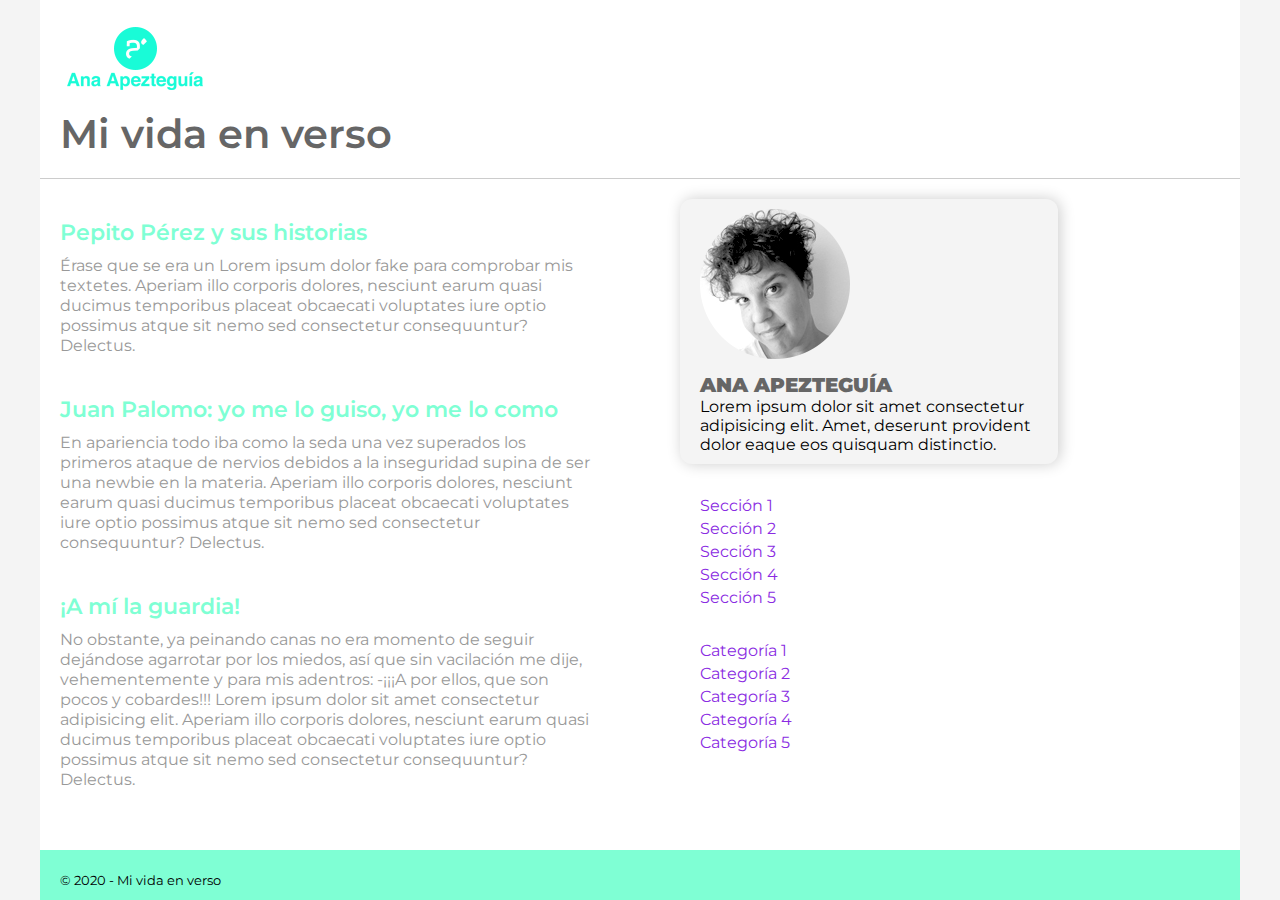
<file: docs/index.html>
<!DOCTYPE html>
<html lang="en">
<head>
    <meta charset="UTF-8">
    <meta name="viewport" content="width=device-width, initial-scale=1.0">
    <link rel="preconnect" href="https://fonts.gstatic.com">
<link href="https://fonts.googleapis.com/css2?family=Montserrat:ital,wght@0,200;0,400;0,600;0,900;1,200;1,400;1,600;1,900&display=swap" rel="stylesheet">
    <link rel="stylesheet" href="./assets/css/main.css">
    <link rel="icon" href="./assets/images/miFavicon.png" />
    <title>Ejercicio repaso final</title>
</head>
<body>
    <div class="wrapper">
        <header class="header">
          <div class="header__pageContainer">
            <img src="./assets/images/miLogoFake.png" alt="logo blog" class="header__pageContainer--logo">
            <h1 class="header__pageContainer--claim">Mi vida en verso</h1>
          </div>
        </header>

        <main class="main">
          <div class="main__pageContainer">
          <section class="post">
              <div class="post__item">
                  <h2 class="post__item--title">Pepito Pérez y sus historias</h2>
                  <p class=" post__item--text">Érase que se era un Lorem ipsum dolor fake para comprobar mis textetes. Aperiam illo corporis dolores, nesciunt earum quasi ducimus temporibus placeat obcaecati voluptates iure optio possimus atque sit nemo sed consectetur consequuntur? Delectus.</p>
              </div>
              <div class="post__item">
                  <h2 class="post__item--title">Juan Palomo: yo me lo guiso, yo me lo como</h2>
                  <p class=" post__item--text">En apariencia todo iba como la seda una vez superados los primeros ataque de nervios debidos a la inseguridad supina de ser una newbie en la materia. Aperiam illo corporis dolores, nesciunt earum quasi ducimus temporibus placeat obcaecati voluptates iure optio possimus atque sit nemo sed consectetur consequuntur? Delectus.</p>
              </div>
              <div class="post__item">
                  <h2 class="post__item--title">¡A mí la guardia!</h2>
                  <p class=" post__item--text">No obstante, ya peinando canas no era momento de seguir dejándose agarrotar por los miedos, así que sin vacilación me dije, vehementemente y para mis adentros: -¡¡¡A por ellos, que son pocos y cobardes!!! Lorem ipsum dolor sit amet consectetur adipisicing elit. Aperiam illo corporis dolores, nesciunt earum quasi ducimus temporibus placeat obcaecati voluptates iure optio possimus atque sit nemo sed consectetur consequuntur? Delectus.</p>
              </div>
          </section>
          <section class="secondary-content">
              <aside class="author">
                  <img src="./assets/images/itsMe.png" alt="author picture" class="author__img">
                  <h2 class="author__title">Ana apezteguía</h2>
                  <p class="author__text">Lorem ipsum dolor sit amet consectetur adipisicing elit. Amet, deserunt provident dolor eaque eos quisquam distinctio.</p>
              </aside>
              <aside class="menu">
              <nav class="menu__sections">
                  <ul>
                      <li><a href="#" class="menu__link">Sección 1</a></li>
                      <li><a href="#" class="menu__link">Sección 2</a></li>
                      <li><a href="#" class="menu__link">Sección 3</a></li>
                      <li><a href="#" class="menu__link">Sección 4</a></li>
                      <li><a href="#" class="menu__link">Sección 5</a></li>
                  </ul>
             </nav>
             <nav class="menu__categories">
                  <ul>
                      <li><a href="#" class="menu__link">Categoría 1</a></li>
                      <li><a href="#" class="menu__link">Categoría 2</a></li>
                      <li><a href="#" class="menu__link">Categoría 3</a></li>
                      <li><a href="#" class="menu__link">Categoría 4</a></li>
                      <li><a href="#" class="menu__link">Categoría 5</a></li>

                  </ul>
              </nav>
            </aside>
          </section>
        </div>
        </main>
        <footer class="footer">
          <div class="footer__pageContainer">
            <small>© 2020 - Mi vida en verso</small>
          </div>
        </footer>
    </div>
</body>
</html>
</file>
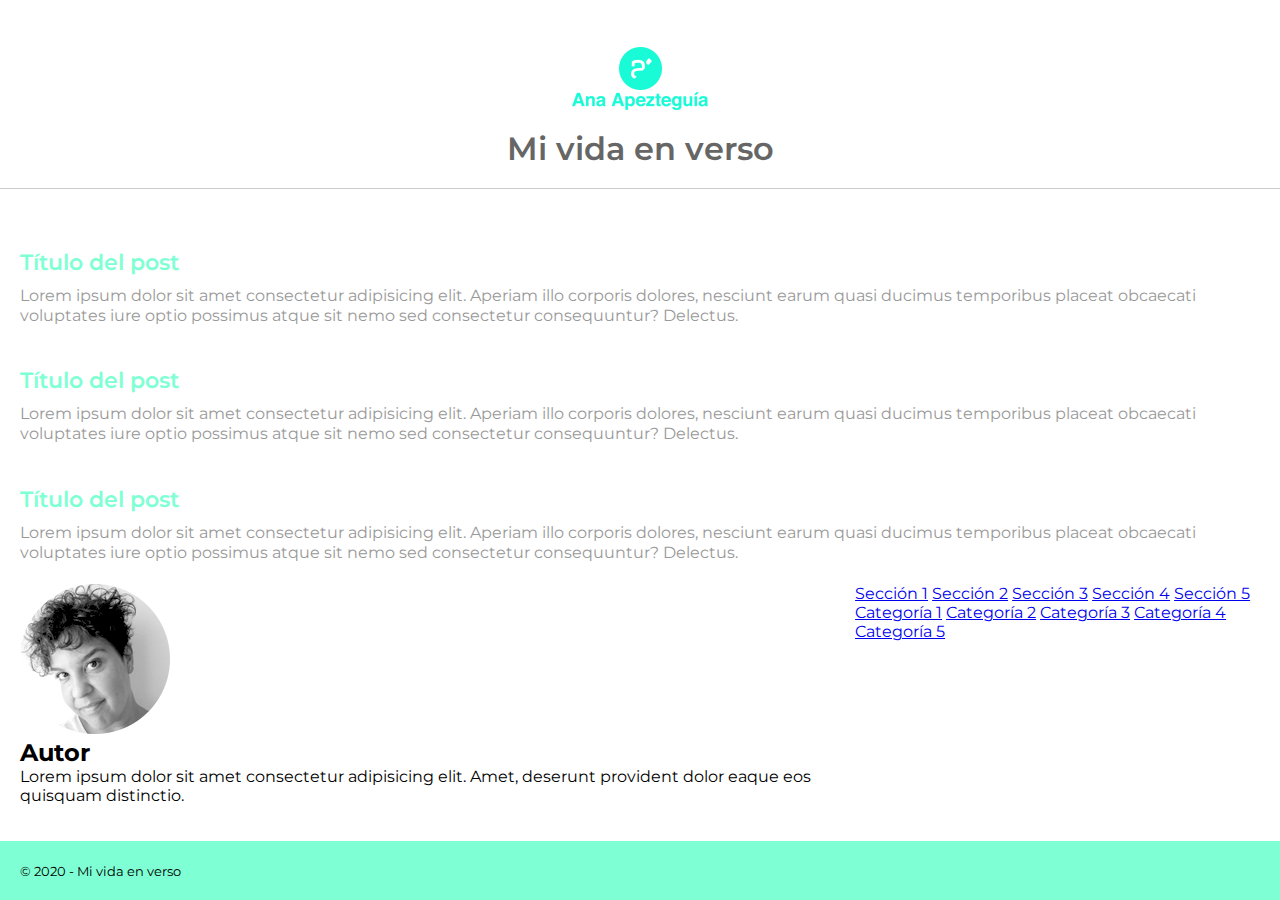
<file: ejercicio-repaso-final/index.html>
<!DOCTYPE html>
<html lang="en">
<head>
    <meta charset="UTF-8">
    <meta name="viewport" content="width=device-width, initial-scale=1.0">
    <link rel="preconnect" href="https://fonts.gstatic.com">
<link href="https://fonts.googleapis.com/css2?family=Montserrat:ital,wght@0,200;0,400;0,600;0,900;1,200;1,400;1,600;1,900&display=swap" rel="stylesheet">
    <link rel="stylesheet" href="./styles/main.css">
    <link rel="icon" href="./images/miFavicon.png" />
    <title>Ejercicio repaso final</title>
</head>
<body>
    <div class="wrapper">
        <header class="header">
            <img src="./images/miLogoFake.png" alt="logo blog" class="header__logo">
            <h1 class="header__claim">Mi vida en verso</h1>
        </header>
        <main class="main">
            <section class="post">
                <div class="post__item">
                    <h2 class="post__item--title">Título del post</h2>
                    <p class=" post__item--text">Lorem ipsum dolor sit amet consectetur adipisicing elit. Aperiam illo corporis dolores, nesciunt earum quasi ducimus temporibus placeat obcaecati voluptates iure optio possimus atque sit nemo sed consectetur consequuntur? Delectus.</p>
                </div>
                <div class="post__item">
                    <h2 class="post__item--title">Título del post</h2>
                    <p class=" post__item--text">Lorem ipsum dolor sit amet consectetur adipisicing elit. Aperiam illo corporis dolores, nesciunt earum quasi ducimus temporibus placeat obcaecati voluptates iure optio possimus atque sit nemo sed consectetur consequuntur? Delectus.</p>
                </div>
                <div class="post__item">
                    <h2 class="post__item--title">Título del post</h2>
                    <p class=" post__item--text">Lorem ipsum dolor sit amet consectetur adipisicing elit. Aperiam illo corporis dolores, nesciunt earum quasi ducimus temporibus placeat obcaecati voluptates iure optio possimus atque sit nemo sed consectetur consequuntur? Delectus.</p>
                </div>
            </section>
            <section class="secondary-content">
                <aside class="author">
                    <img src="./images/itsMe.png" alt="author picture" class="author__img">
                    <h2 class="author__title">Autor</h2>
                    <p class="author__text">Lorem ipsum dolor sit amet consectetur adipisicing elit. Amet, deserunt provident dolor eaque eos quisquam distinctio.</p>
                </aside>
                <nav class="menu">
                    <ul class="menu__sections">
                        <li>
                            <a href="#">Sección 1</a>
                            <a href="#">Sección 2</a>
                            <a href="#">Sección 3</a>
                            <a href="#">Sección 4</a>
                            <a href="#">Sección 5</a>
                        </li>
                    </ul>
                    <ul class="menu__categories">
                        <li>
                            <a href="#">Categoría 1</a>
                            <a href="#">Categoría 2</a>
                            <a href="#">Categoría 3</a>
                            <a href="#">Categoría 4</a>
                            <a href="#">Categoría 5</a>
                        </li>
                    </ul>
                </nav>
            </section>
        </main>
        <footer class="footer">
            <small>© 2020 - Mi vida en verso</small>
        </footer>
    </div>
</body>
</html>
</file>
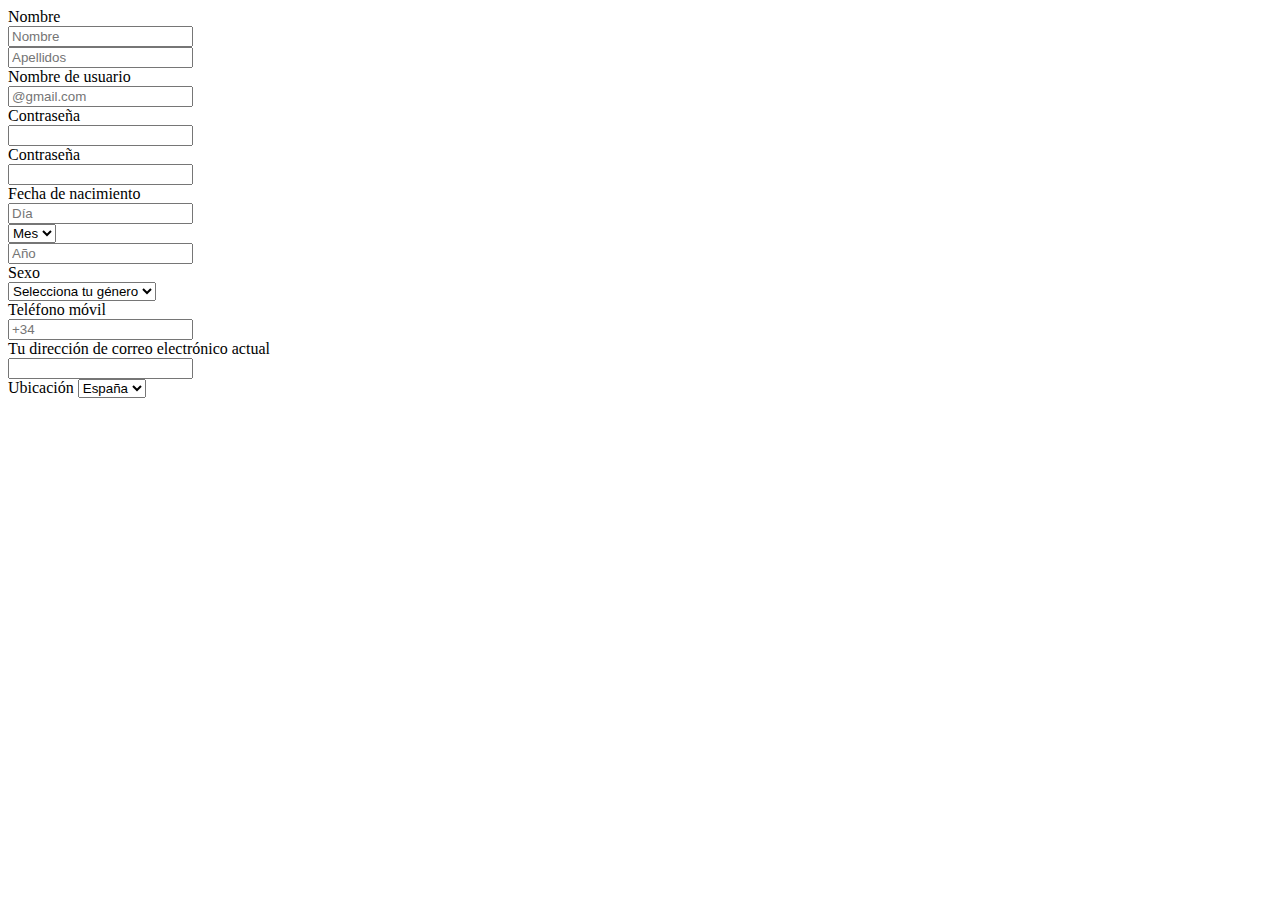
<file: gmail/index.html>
<!DOCTYPE html>
<html lang="en">
<head>
    <meta charset="UTF-8">
    <meta name="viewport" content="width=device-width, initial-scale=1.0">
    <link rel="stylesheet" href="./styles/main.css">
    <title>Document</title>
</head>
<body>
    <form action="" method="POST">
        <label for="name">Nombre</label>
        <input  class="name" id="name" placeholder="Nombre" name="name" type="text">
        <input  class="name" placeholder="Apellidos" name="surname" type="text">
        <label for="user">Nombre de usuario</label>
        <input  class="" id="user" placeholder="@gmail.com" name="user" type="email">
        <label for="password">Contraseña</label>
        <input  class="" id="password" name="password" type="password">
        <label for="confirmPassword">Contraseña</label>
        <input  class="" id="confirmPassword" name="confirmPassword" type="password">
        <label for="birth">Fecha de nacimiento</label>
        <div class="birthday" id="birth">
            <input  class="day" placeholder="Día" name="birth" type="text">
            <select name="birth">
              <option value="Month">Mes</option>
              <option value="">1</option>
              <option value="">2</option>
              <option value="">3</option>
              <option value="">4</option>
              <option value="">5</option>
            </select>
            <input  class="year" id="year" placeholder="Año" name="birth" type="text">
          </div>
        <label for="gender">Sexo</label>
        <select name="gender" id="gender" class="gender">
            <option value="gender">Selecciona tu género</option>
            <option value="female">Mujer</option>
            <option value="male">Hombre</option>
        </select>
        <label for="mobile">Teléfono móvil</label>
        <input type="tel" class="" name="mobile" id="mobile" placeholder="+34">
        <label for="email">Tu dirección de correo electrónico actual</label>
        <input type="email" id="email" name="email">
        <label for="country">Ubicación</label>
        <select name="country" id="country" class="country">
            <option value="country">España</option>
            <option value="italy">Italia</option>
            <option value="france">Francia</option>
        </select>

    </form>
    
</body>
</html>
</file>
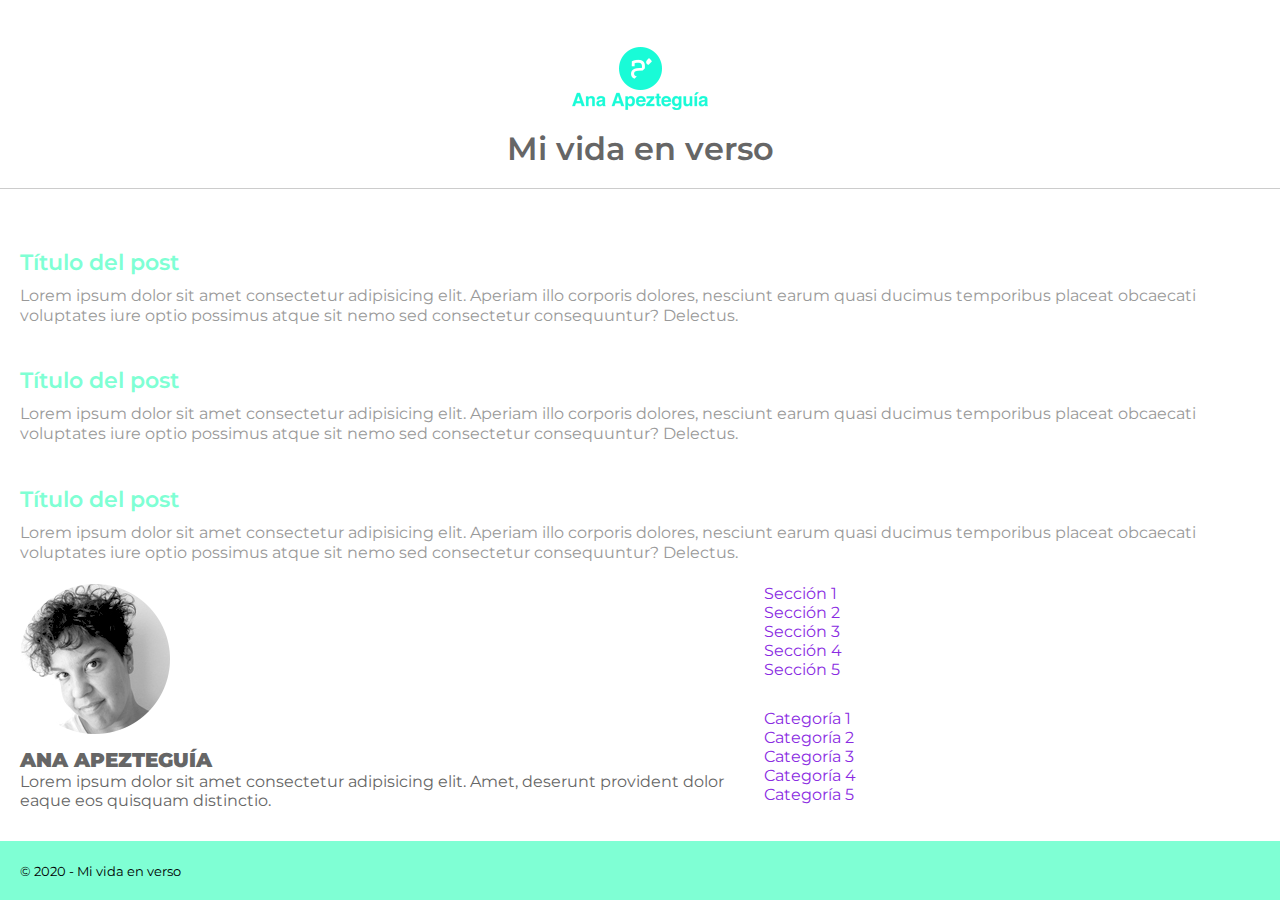
<file: version-0/index.html>
<!DOCTYPE html>
<html lang="en">
<head>
    <meta charset="UTF-8">
    <meta name="viewport" content="width=device-width, initial-scale=1.0">
    <link rel="preconnect" href="https://fonts.gstatic.com">
<link href="https://fonts.googleapis.com/css2?family=Montserrat:ital,wght@0,200;0,400;0,600;0,900;1,200;1,400;1,600;1,900&display=swap" rel="stylesheet">
    <link rel="stylesheet" href="./styles/main.css">
    <link rel="icon" href="./images/miFavicon.png" />
    <title>Ejercicio repaso final</title>
</head>
<body>
    <div class="wrapper">
        <header class="header">
            <img src="./images/miLogoFake.png" alt="logo blog" class="header__logo">
            <h1 class="header__claim">Mi vida en verso</h1>
        </header>
        <main class="main">
            <section class="post">
                <div class="post__item">
                    <h2 class="post__item--title">Título del post</h2>
                    <p class=" post__item--text">Lorem ipsum dolor sit amet consectetur adipisicing elit. Aperiam illo corporis dolores, nesciunt earum quasi ducimus temporibus placeat obcaecati voluptates iure optio possimus atque sit nemo sed consectetur consequuntur? Delectus.</p>
                </div>
                <div class="post__item">
                    <h2 class="post__item--title">Título del post</h2>
                    <p class=" post__item--text">Lorem ipsum dolor sit amet consectetur adipisicing elit. Aperiam illo corporis dolores, nesciunt earum quasi ducimus temporibus placeat obcaecati voluptates iure optio possimus atque sit nemo sed consectetur consequuntur? Delectus.</p>
                </div>
                <div class="post__item">
                    <h2 class="post__item--title">Título del post</h2>
                    <p class=" post__item--text">Lorem ipsum dolor sit amet consectetur adipisicing elit. Aperiam illo corporis dolores, nesciunt earum quasi ducimus temporibus placeat obcaecati voluptates iure optio possimus atque sit nemo sed consectetur consequuntur? Delectus.</p>
                </div>
            </section>
            <section class="secondary-content">
                <aside class="author">
                    <img src="./images/itsMe.png" alt="author picture" class="author__img">
                    <h2 class="author__title">Ana apezteguía</h2>
                    <p class="author__text">Lorem ipsum dolor sit amet consectetur adipisicing elit. Amet, deserunt provident dolor eaque eos quisquam distinctio.</p>
                </aside>
                <nav class="menu">
                    <ul class="menu__sections">
                        <li><a href="#" class="menu__link">Sección 1</a></li>
                        <li><a href="#" class="menu__link">Sección 2</a></li>
                        <li><a href="#" class="menu__link">Sección 3</a></li>
                        <li><a href="#" class="menu__link">Sección 4</a></li>
                        <li><a href="#" class="menu__link">Sección 5</a></li>
                    </ul>
                    <ul class="menu__categories">
                        <li><a href="#" class="menu__link">Categoría 1</a></li>
                        <li><a href="#" class="menu__link">Categoría 2</a></li>
                        <li><a href="#" class="menu__link">Categoría 3</a></li>
                        <li><a href="#" class="menu__link">Categoría 4</a></li>
                        <li><a href="#" class="menu__link">Categoría 5</a></li>

                    </ul>
                </nav>
            </section>
        </main>
        <footer class="footer">
            <small>© 2020 - Mi vida en verso</small>
        </footer>
    </div>
</body>
</html>
</file>
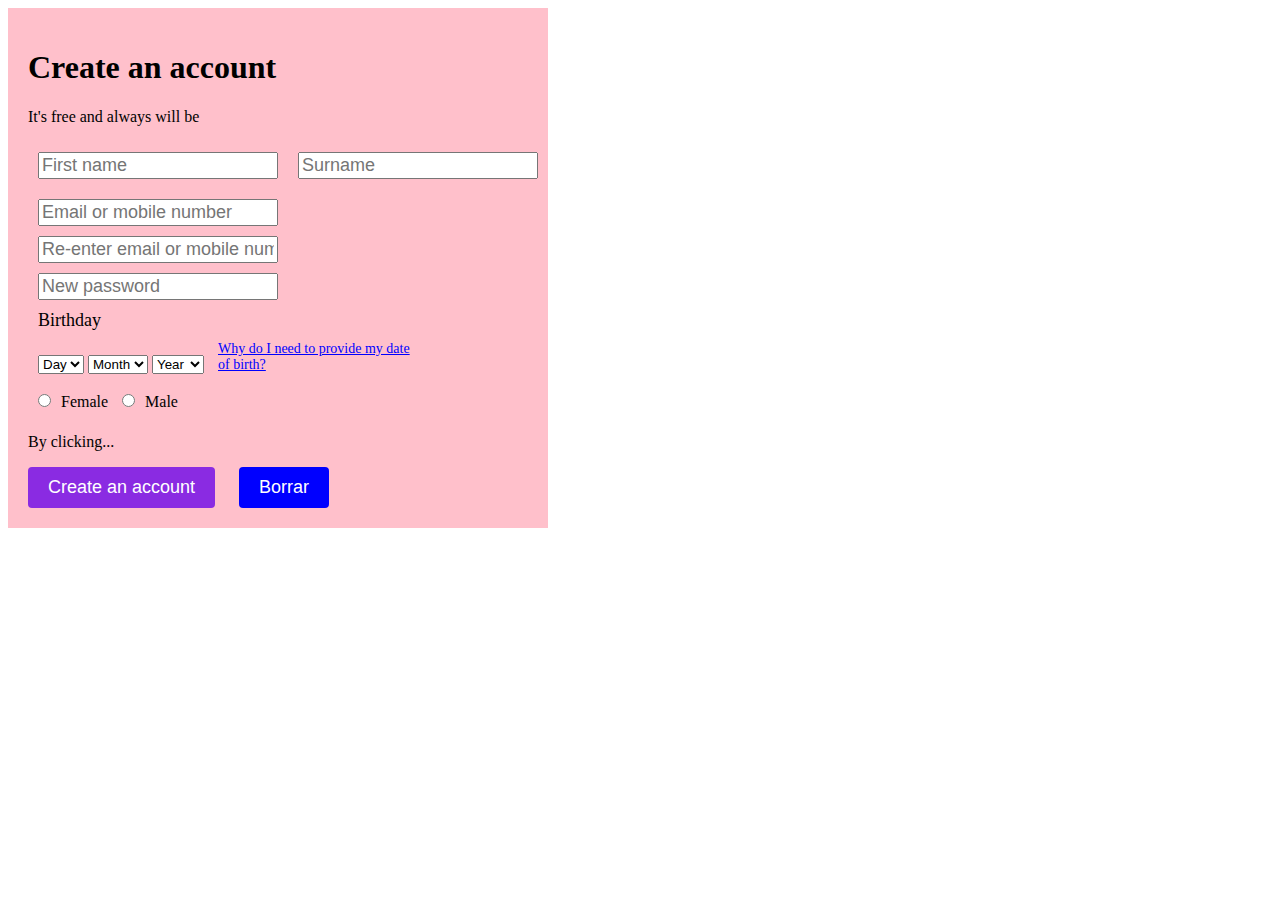
<file: facebook-form/form.html>
<!DOCTYPE html>
<html lang="en">
  <head>
    <meta charset="UTF-8" />
    <meta name="viewport" content="width=device-width, initial-scale=1.0" />
    <link rel="stylesheet" href="./styles/main.css" />
    <title>Document</title>
  </head>
  <body>
    <form action="" method="post">
      <h1>Create an account</h1>
      <p>It's free and always will be</p>
      <div class="name">
        <input placeholder="First name" type="text" name="firstName" />
        <input placeholder="Surname" type="text" name="surName" />
      </div>
      <input
        placeholder="Email or mobile number"
        type="text"
        name="emailMobile"
        required
      />
      <input
        placeholder="Re-enter email or mobile number"
        type="text"
        name="confirm-emailMobile"
        required
      />
      <input
        placeholder="New password"
        type="password"
        name="password"
        required
      />
      <label for="Birthday" class="label">Birthday</label>
      <div class="birthday">
        <select name="day" id="Birthday">
          <option value="Day">Day</option>
          <option value="">1</option>
          <option value="">2</option>
          <option value="">3</option>
          <option value="">4</option>
          <option value="">5</option>
        </select>
        <select name="month" id="Birthday">
          <option value="Month">Month</option>
          <option value="">1</option>
          <option value="">2</option>
          <option value="">3</option>
          <option value="">4</option>
          <option value="">5</option>
        </select>
        <select name="year" id="Birthday">
          <option value="Year">Year</option>
          <option value="">2001</option>
          <option value="">2002</option>
          <option value="">2003</option>
          <option value="">2004</option>
          <option value="">2005</option>
        </select>
        <a href="#" class="birth link"
          >Why do I need to provide my date of birth?</a
        >
      </div>
        <div class="gender">
            <input type="radio" value="Female" name="gender" />Female
            <input type="radio" value="Male" name="gender" />Male
        </div>

      <p>By clicking...</p>
      <input class="button" type="submit" value="Create an account"/>
      <input class= "button reset" type="reset" value="Borrar" />
    </form>
  </body>
</html>
</file>
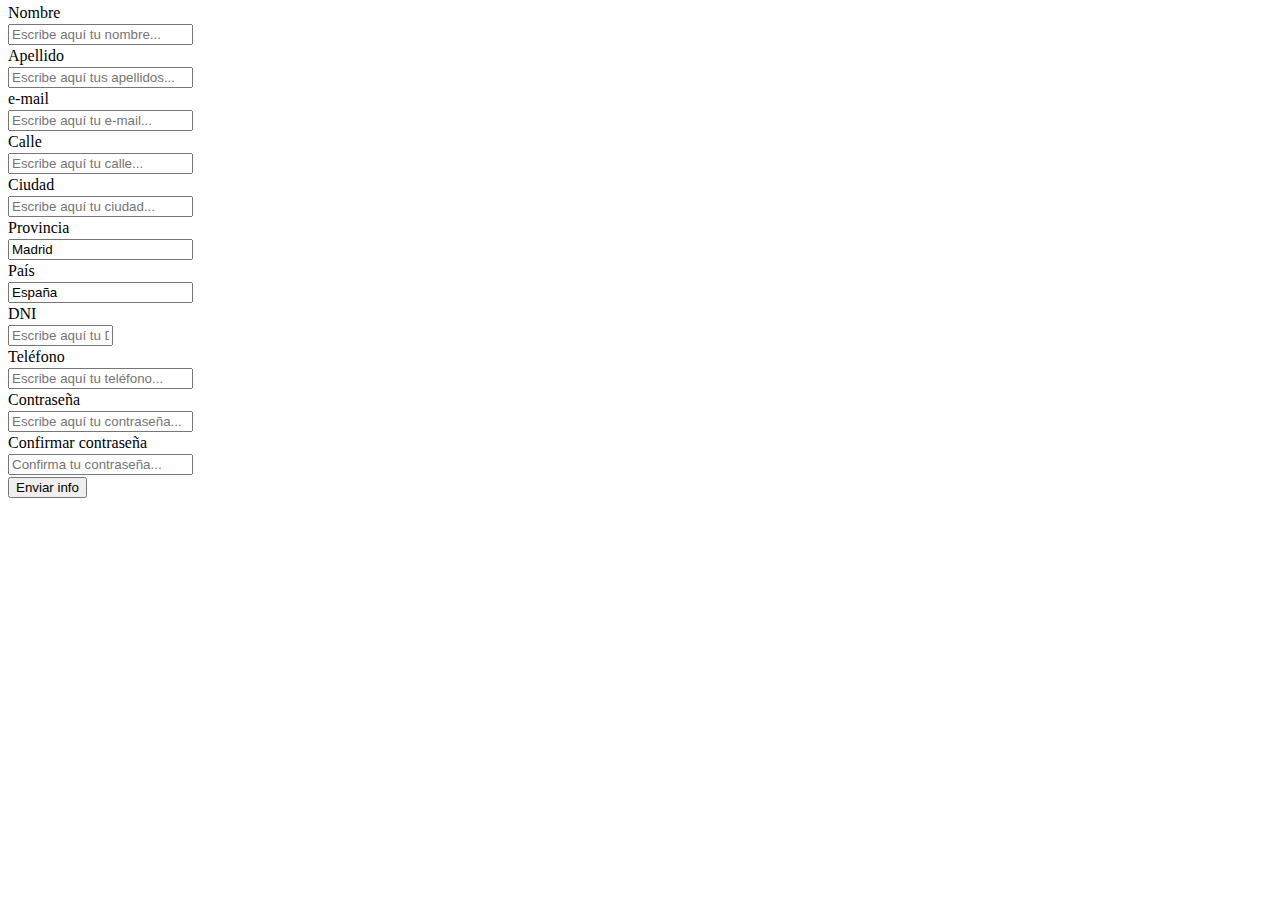
<file: formulario/form.html>
<!DOCTYPE html>
<html lang="es">

<head>
    <meta charset="UTF-8" />
    <meta name="viewport" content="width=device-width, initial-scale=1.0" />
    <link rel="stylesheet" href="./styles/main.css" />
    <title>FORMULARIOS</title>
</head>

<body>
    <form action="" method="post">
        <label for="firstName">Nombre</label>
        <input placeholder="Escribe aquí tu nombre..." id="firstName" type="text" name="firstName" required />
        <label for="lastName">Apellido</label>
        <input placeholder="Escribe aquí tus apellidos..." id="lastName" type="text" name="lastName" />
        <label for="emailAdress">e-mail</label>
        <input placeholder="Escribe aquí tu e-mail..." type="email" id="emailAdress" name="emailAdress" required />
        <label for="street">Calle</label>
        <input placeholder="Escribe aquí tu calle..." id="street" type="text" name="street" required />
        <label for="city">Ciudad</label>
        <input placeholder="Escribe aquí tu ciudad..." id="city" type="text" name="city" required />
        <label for="state">Provincia</label>
        <input value="Madrid" id="state" type="text" name="state" />
        <label for="country">País</label>
        <input value="España" id="country" type="text" name="country" />
        <label for="dni">DNI</label>
        <input id="dni" placeholder="Escribe aquí tu DNI..." type="text" name="dni" size="10" maxlength="9" required />
        <label for="telephone">Teléfono</label>
        <input placeholder="Escribe aquí tu teléfono..." type="tel" id="telephone" name="telephone" required />
        <label for="password">Contraseña</label>
        <input placeholder="Escribe aquí tu contraseña..." type="password" id="password" name="password" required />
        <label for="confirm-password">Confirmar contraseña</label>
        <input placeholder="Confirma tu contraseña..." type="password" id="confirm-password" name="confirm-password"
            required />
        <input type="submit" value="Enviar info" />
    </form>
</body>

</html>
</file>
<file: docs/assets/css/main.css>
*{margin:0;padding:0;box-sizing:border-box;scroll-behavior:smooth;font-family:"Montserrat", sans-serif}ul,li{list-style-type:none}@media all and (min-width: 768px){:root{background-color:#f4f4f4}}.wrapper{display:flex;flex-direction:column;height:100vh}.header__pageContainer{margin:20px 0;padding:20px;border-bottom:1px solid #ccc;text-align:center}.header__pageContainer--logo{margin-bottom:10px}.header__pageContainer--claim{font-size:32px;font-weight:600;color:#666}@media all and (min-width: 768px){.header__pageContainer{text-align:left;max-width:1200px;margin:0 auto;background-color:#fff}.header__pageContainer--claim{font-size:40px}}.main{flex-grow:2}@media all and (min-width: 768px){.main{background-color:white;flex-grow:2;max-width:1200px;margin:0 auto}}.main__pageContainer{display:grid;grid-template-columns:1fr;padding:20px;flex-grow:2}@media all and (min-width: 768px){.main__pageContainer{grid-template-columns:1fr 1fr;grid-gap:80px;margin:0 auto;max-width:1200px;background-color:#fff}}.post{display:grid;grid-template-columns:1fr;grid-template-rows:repeat 3,1fr}.post__item{margin:20px 0}.post__item--title{font-size:22px;font-weight:600;color:#7fffd4;margin-bottom:10px}.post__item--text{font-size:16px;line-height:20px;font-weight:400;color:#999}.secondary-content{display:flex;flex-direction:row}@media all and (min-width: 768px){.secondary-content{flex-direction:column}}.author{justify-content:space-between;width:60%;padding:10px 20px;background-color:#f4f4f4;border-radius:12px;box-shadow:2px 0 25px rgba(0,0,0,0);transition:box-shadow ease 0.8s}.author__title{font-size:20px;text-transform:uppercase;font-weight:900;color:#666;margin-top:10px}.author__title__text{font-size:16px;font-weight:400;color:#666}@media all and (min-width: 768px){.author{box-shadow:2px 0 15px rgba(0,0,0,0.2);width:70%}}.menu{width:40%;display:flex;flex-direction:column;flex-wrap:wrap;padding:10px 20px}.menu__sections{margin-bottom:30px}.menu__link{text-decoration:none;color:blueviolet;display:block;padding:2px 0}.menu__link:hover{color:#7fffd4}@media all and (min-width: 768px){.menu{width:70%;margin-top:20px}}.footer__pageContainer{background-color:#7fffd4;padding:20px;height:50px}@media all and (min-width: 768px){.footer__pageContainer{max-width:1200px;margin:0 auto;background-color:#7fffd4}}
</file>
<file: ejercicio-repaso-final/styles/main.css>
* {
  margin: 0;
  padding: 0;
  box-sizing: border-box;
  scroll-behavior: smooth;
  font-family: "Montserrat", sans-serif;
}
ul,
li {
  list-style-type: none;
}
.wrapper {
  display: flex;
  flex-direction: column;
  height: 100vh;
}
.header {
  margin: 20px 0;
  padding: 20px;
  border-bottom: 1px solid #ccc;
  text-align: center;
}
.header__logo {
  margin-bottom: 10px;
}
.header__claim {
  font-size: 32px;
  font-weight: 600;
  color: #666;
}
.main {
  display: grid;
  grid-template-columns: 1fr;
  grid-template-rows: 60% 40%;
  height: 100vh;
  padding: 20px;
}
.post {
  display: grid;
  grid-template-columns: 1fr;
  grid-template-rows: repeat (3, 1fr);
}
.post__item {
  margin: 20px 0;
}
.post__item--title {
  font-size: 22px;
  font-weight: 600;
  color: aquamarine;
  margin-bottom: 10px;
}
.post__item--text {
  font-size: 16px;
  line-height: 20px;
  font-weight: 400;
  color: #999;
}
.secondary-content {
  display: flex;
  flex-direction: row;
}

.footer {
  background-color: aquamarine;
  flex-grow: 1;
  padding: 20px;
}
</file>
<file: gmail/styles/main.css>
input,
.gender {
  display: block;
}
</file>
<file: version-0/styles/main.css>
* {
  margin: 0;
  padding: 0;
  box-sizing: border-box;
  scroll-behavior: smooth;
  font-family: "Montserrat", sans-serif;
}
ul,
li {
  list-style-type: none;
}
.wrapper {
  display: flex;
  flex-direction: column;
  height: 100vh;
}
.header {
  margin: 20px 0;
  padding: 20px;
  border-bottom: 1px solid #ccc;
  text-align: center;
}
.header__logo {
  margin-bottom: 10px;
}
.header__claim {
  font-size: 32px;
  font-weight: 600;
  color: #666;
}
.main {
  display: grid;
  grid-template-columns: 1fr;
  grid-template-rows: 60% 40%;
  height: 100vh;
  padding: 20px;
}
.post {
  display: grid;
  grid-template-columns: 1fr;
  grid-template-rows: repeat (3, 1fr);
}
.post__item {
  margin: 20px 0;
}
.post__item--title {
  font-size: 22px;
  font-weight: 600;
  color: aquamarine;
  margin-bottom: 10px;
}
.post__item--text {
  font-size: 16px;
  line-height: 20px;
  font-weight: 400;
  color: #999;
}
.secondary-content {
  display: flex;
  flex-direction: row;
}
.author {
  justify-content: space-between;
  width: 60%;
}
.author__title {
  font-size: 20px;
  text-transform: uppercase;
  font-weight: 900;
  color: #666;
  margin-top: 10px;
}
.author__text {
  font-size: 16px;
  font-weight: 400;
  color: #666;
}
.menu {
  width: 40%;
  display: flex;
  flex-direction: column;
  flex-wrap: wrap;
}
.menu__sections {
  margin-bottom: 30px;
}
.menu__link {
  text-decoration: none;
  color: blueviolet;
}
.menu__link:hover {
  color: aquamarine;
}
.menu__link:visited {
  color: magenta;
}
.footer {
  background-color: aquamarine;
  flex-grow: 1;
  padding: 20px;
}
</file>
<file: facebook-form/styles/main.css>
form {
  width: 500px;
  padding: 20px;
  background-color: pink;
}
input,
.label {
  display: block;
  margin: 10px;
  font-size: 18px;
}
.name {
  display: flex;
}
.birthday {
  margin: 10px;
}
.link {
  color: blue;
  font-size: 14px;
}
.birth {
  display: inline-block;
  width: 40%;
  padding: 0 10px;
}
.gender input {
  display: inline;
}
.button {
  background-color: blueviolet;
  color: white;
  padding: 10px 20px;
  border-radius: 4px;
  border: none;
  margin: 0;
  display: inline;
  cursor: pointer;
}

.reset {
  background-color: blue;
  margin-left: 20px;
}
</file>
<file: formulario/styles/main.css>
* {
  box-sizing: border-box;
  margin: 2px;
  /* border: rebeccapurple solid 2px; */
}

input {
  display: block;
}
</file>
